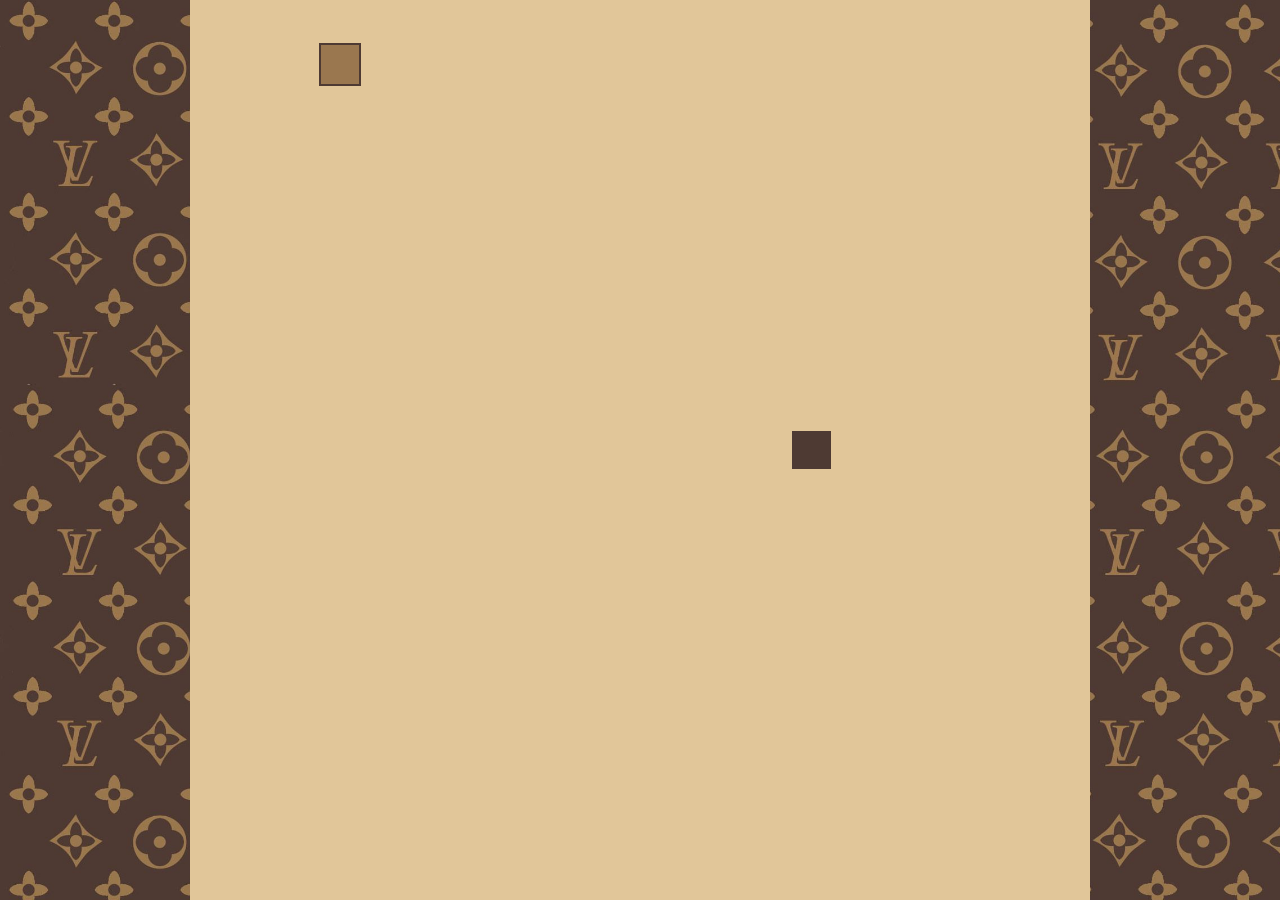
<file: index.html>
<!DOCTYPE html>
<html lang="en">
<head>
  <meta charset="UTF-8">
  <meta name="viewport" content="width=device-width, initial-scale=1.0">
  <meta http-equiv="X-UA-Compatible" content="ie=edge">
  <title>Snake</title>
 <link rel="stylesheet" href="style.css">
  <script src="game.js" defer type="module"></script>
  <link rel="icon" type="image/x-icon" href="/img/download.png">
</head>
<body style="background-image: url('img/louise.jpg');
background-repeat: no-repeat;
background-attachment: fixed;
background-size: cover;">
  <div id="game-board"></div>
  
  
  <audio id="myAudio">
    <source src="music/pop-39222.mp3" type="audio/ogg">
    <source src="music/pop-39222.mp3" type="audio/mpeg">
  </audio>
</body>
</html>
</file>
<file: style.css>
body {
    min-height: 100vh;
    width: 100vw;
    display: flex;
    justify-content: center;
    align-items: center;
    margin: 0;
  
}



#game-board {
    background-color:#E1C699 ;
    width: 100vmin;
    height: 100vmin;
    display: grid;
    grid-template-rows: repeat(21, 1fr);
    grid-template-columns: repeat(21, 1fr);
}

.snake {
    background-color:#4e3a33;
    border: .25vmin solid #E1C699;
}

.food {
    background-color: #9a774f;
    border: .25vmin solid #4e3a33;
    background-image: url('img/apple.png');
}
</file>
